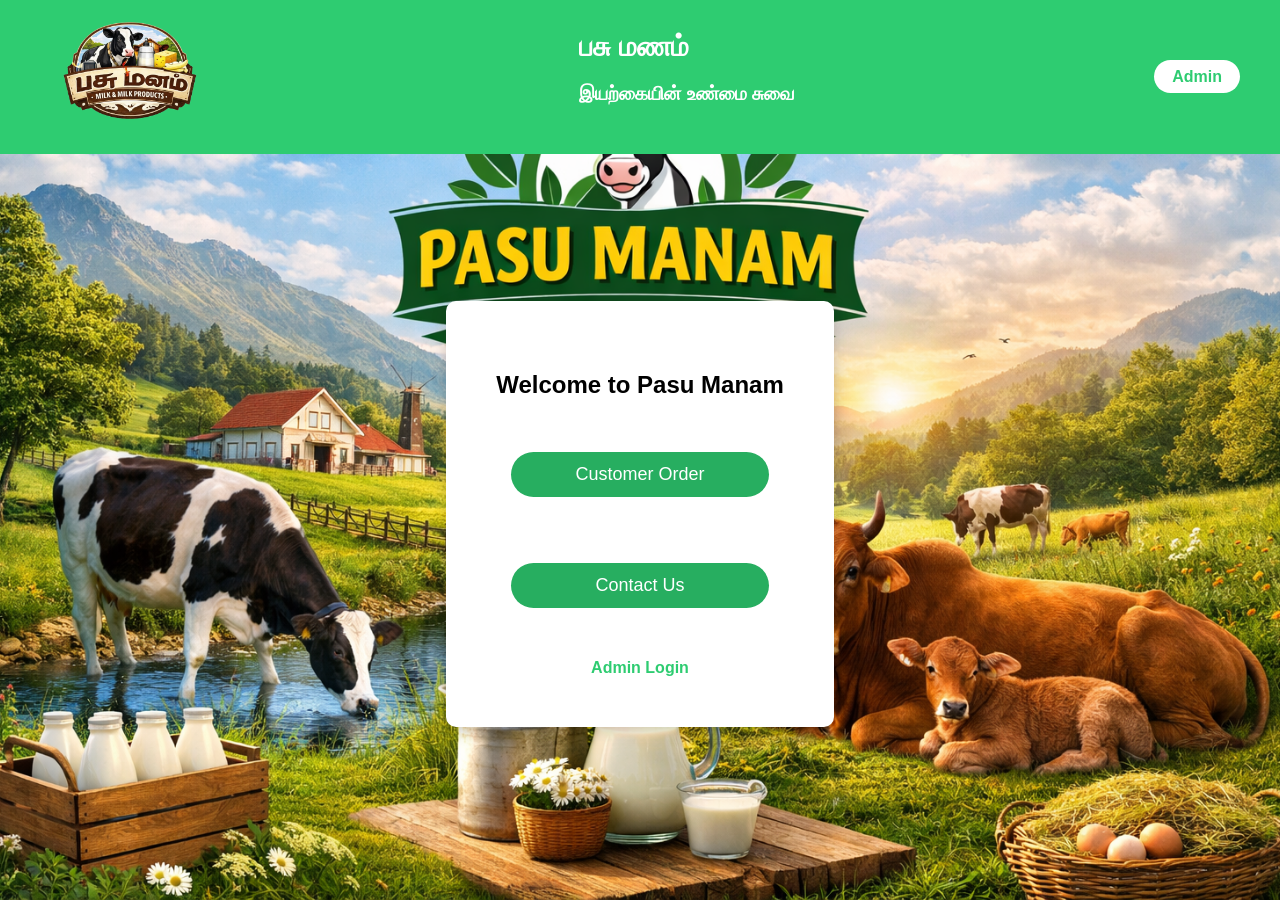
<file: templates/index.html>
<!DOCTYPE html>
<html lang="en">

<head>

<meta charset="UTF-8">
<meta name="viewport" content="width=device-width, initial-scale=1.0">

<title>Pasu Manam Milk</title>

<link rel="stylesheet" href="/static/css/style.css">

</head>

<body>


<!-- NAVIGATION BAR -->

<nav class="navbar">

<div class="nav-left">
<img src="/static/images/logo-removebg-preview.png" class="logo">
</div>

<div class="nav-center">
<h1>பசு மணம்</h1>
      <h3>இயற்கையின் உண்மை சுவை</h3>
</div>

<div class="nav-right">
<a href="/admin-login/" class="admin-btn">Admin</a>
</div>

</nav>



<!-- MAIN BOX -->

<div class="main-container">

<div class="box">

<h2>Welcome to Pasu Manam</h2>

<br>

<a href="/order/" class="btn">Customer Order</a>

<br><br>

<a href="/details/" class="btn">Contact Us</a>

<br><br>

<a href="/admin-login/" class="admin-btn">Admin Login</a>

</div>

</div>


</body>

</html>
</file>
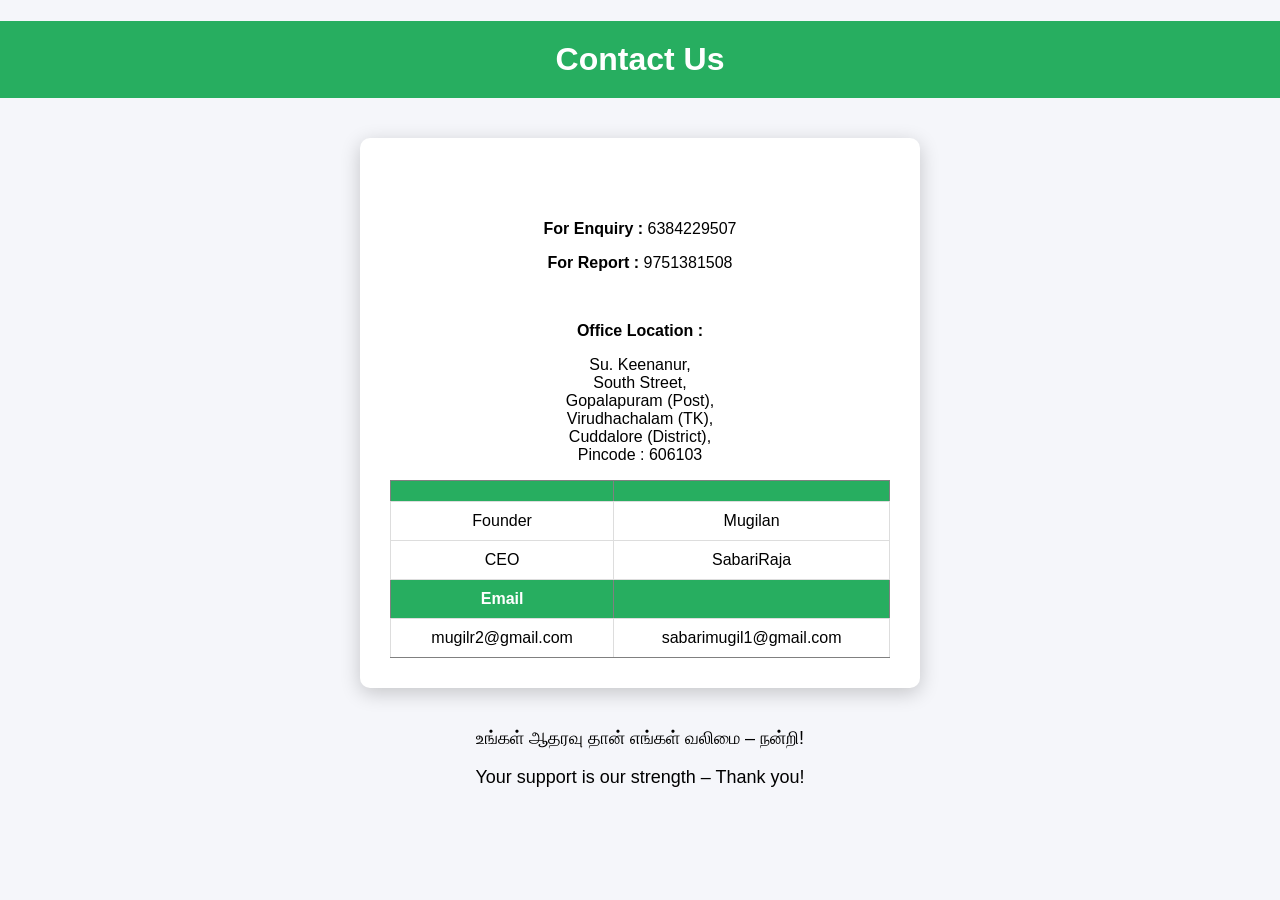
<file: templates/details.html>
<!DOCTYPE html>
<html lang="en">

<head>

<meta charset="UTF-8">
<meta name="viewport" content="width=device-width, initial-scale=1.0">

<title>Contact Us</title>

<link rel="stylesheet" href="/static/css/details.css">

</head>

<body>


<!-- HEADER -->

<h1 class="title">Contact Us</h1>



<!-- TABLE -->

<div class="table-box">



<br><br>


<p><b>For Enquiry :</b> 6384229507</p>

<p><b>For Report :</b> 9751381508</p>



<br>


<p><b>Office Location :</b></p>

<p>
Su. Keenanur,<br>
South Street,<br>
Gopalapuram (Post),<br>
Virudhachalam (TK),<br>
Cuddalore (District),<br>
Pincode : 606103
</p>

<table border="1" cellpadding="10">

<tr>
<th></th>
<th></th>
</tr>

<tr>
<td>Founder</td>
<td>Mugilan</td>
</tr>

<tr>
<td>CEO</td>
<td>SabariRaja</td>
</tr>

<tr>
<th colspan="1">Email</th>
<th></th>
</tr>

<tr>

<td>mugilr2@gmail.com</td>
<td>sabarimugil1@gmail.com</td>
</tr>

<tr>


</tr>

</table>

</div>



<!-- FOOTER -->

<footer>

<p>உங்கள் ஆதரவு தான் எங்கள் வலிமை – நன்றி!</p>

<p>Your support is our strength – Thank you!</p>

</footer>


</body>

</html>
</file>
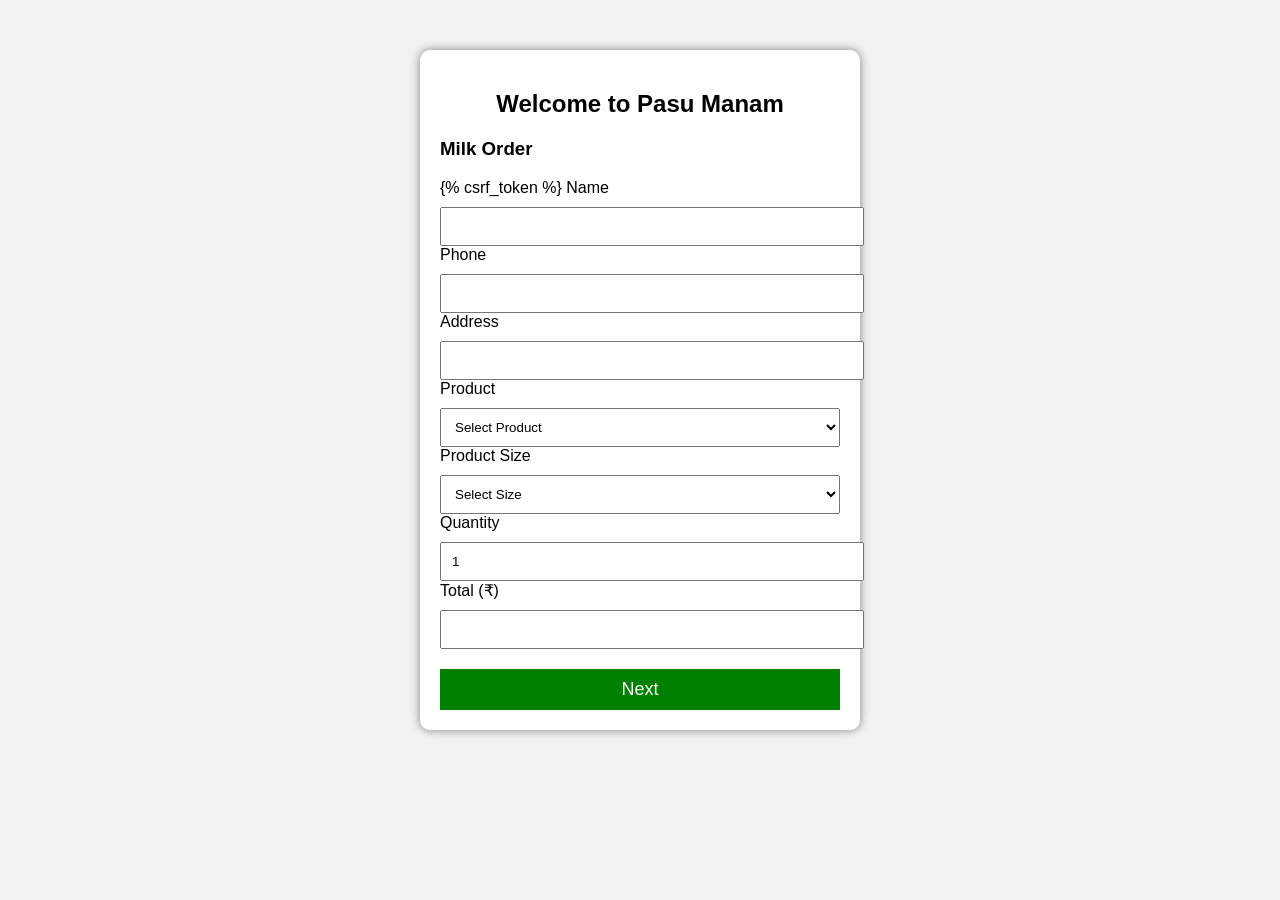
<file: templates/order.html>
<!DOCTYPE html>
<html>

<head>
<title>Order - Pasu Manam</title>

<style>

body{
font-family:Arial;
background:#f2f2f2;
}

.form-box{
width:400px;
margin:auto;
margin-top:50px;
padding:20px;
background:white;
border-radius:10px;
box-shadow:0px 0px 10px gray;
}

h2{
text-align:center;
}

input,select{
width:100%;
padding:10px;
margin-top:10px;
}

button{
width:100%;
padding:10px;
margin-top:20px;
background:green;
color:white;
border:none;
font-size:18px;
cursor:pointer;
}

</style>

</head>

<body>

<div class="form-box">

<h2>Welcome to Pasu Manam</h2>

<h3>Milk Order</h3>

<form action="/payment/" method="post">
    {% csrf_token %}


Name
<input type="text" name="name" required>

Phone
<input type="text" name="phone" required>

Address
<input type="text" name="address" required>

Product
<select id="product" onchange="changeProduct()">
<option value="">Select Product</option>
<option value="milk">Milk</option>
<option value="curd">Curd</option>
<option value="ghee">Ghee</option>
</select>

Product Size
<select name="product" id="size" onchange="calculate()">
<option>Select Size</option>
</select>

Quantity
<input type="number" name="quantity" id="quantity" value="1" onchange="calculate()">

Total (₹)
<input type="text" name="total" id="total" readonly>

<button type="submit">Next</button>

</form>

</div>


<script>

function changeProduct(){

let product=document.getElementById("product").value;
let size=document.getElementById("size");

size.innerHTML="";

if(product=="milk"){

size.innerHTML=`
<option data-price="15">Milk 250ml - ₹15</option>
<option data-price="30">Milk 500ml - ₹30</option>
<option data-price="60">Milk 1 Litre - ₹60</option>
`;

}

if(product=="curd"){

size.innerHTML=`
<option data-price="10">Curd 100ml - ₹10</option>
<option data-price="50">Curd 250ml - ₹50</option>
<option data-price="100">Curd 1 Litre - ₹100</option>
`;

}

if(product=="ghee"){

size.innerHTML=`
<option data-price="80">Ghee 250ml - ₹80</option>
<option data-price="160">Ghee 500ml - ₹160</option>
<option data-price="320">Ghee 1 Litre - ₹320</option>
`;

}

calculate();

}

function calculate(){

let size=document.getElementById("size");

let price=size.options[size.selectedIndex].getAttribute("data-price");

let quantity=document.getElementById("quantity").value;

let total=price*quantity;

document.getElementById("total").value=total;

}

</script>

</body>
</html>
</file>
<file: static/css/style.css>
body{

margin:0;
padding: 0;
font-family:Arial;
background:#f5f6fa;
background-image: url("/static/images/background.png");
background-size: cover;
background-position: center;
background-repeat: no-repeat;
background-attachment:fixed;
}


/* NAVBAR */

.navbar{

display:flex;
justify-content:space-between;
align-items:center;

background:#2ecc71;

padding:15px 40px;

color:white;

}


.nav-center h1{

margin:0;
font-size:28px;

}


/* LOGO */

.logo{

width:180px;


}


/* ADMIN BUTTON */

.admin-btn{

background:white;
color:#2ecc71;
padding:8px 18px;
border-radius:20px;
text-decoration:none;
font-weight:bold;

}


/* CENTER BOX */

.main-container{

display:flex;
justify-content:center;
align-items:center;
height:80vh;

}


.box{

background:white;

padding:50px;

border-radius:10px;

box-shadow:0px 4px 15px rgba(0,0,0,0.2);

text-align:center;

}


/* BUTTON */

.btn{

display:block;

margin:15px;

padding:12px 30px;

background:#27ae60;

color:white;

text-decoration:none;

border-radius:25px;

font-size:18px;

}

@media (max-width:768px){

    /* hide h3 */
    h3{
        display:none;
    }

    /* small logo */
    .logo{
        width:70px;
    }

    /* show main heading only */
    h1{
        font-size:28px;
        text-align:center;
    }

}
</file>
<file: static/css/details.css>
body{

font-family:Arial;
text-align:center;
background:#f5f6fa;
margin:0;

}


.title{

background:#27ae60;
color:white;
padding:20px;

}


.table-box{

background:white;

width:500px;

margin:40px auto;

padding:30px;

border-radius:10px;

box-shadow:0px 5px 20px rgba(0,0,0,0.2);

}


table{

width:100%;
border-collapse:collapse;

}


th{

background:#27ae60;
color:white;

padding:10px;

}


td{

padding:10px;
border:1px solid #ddd;

}


footer{

margin-top:30px;
font-size:18px;

}
</file>
